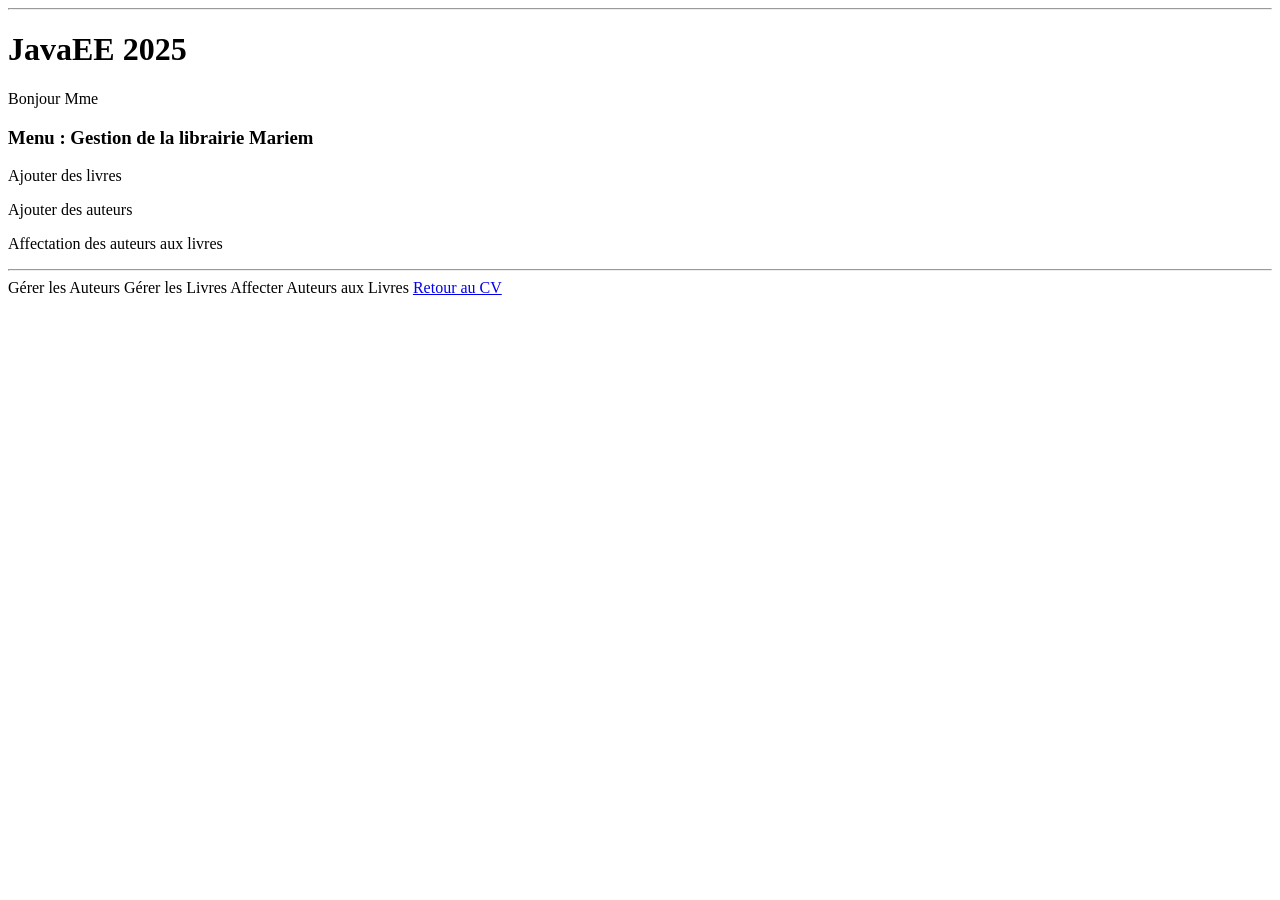
<file: src/main/resources/templates/index.html>
<!DOCTYPE html>
<html xmlns:th="http://www.thymeleaf.org" lang="fr">
<head>
    <meta charset="UTF-8">
    <link rel="stylesheet" th:href="@{/style.css}">
    <title>JavaEE 2025</title>
</head>
<body>
<hr class="top-rule">
<div class="main-header">
    <h1>JavaEE 2025</h1>
    <p>Bonjour Mme <span th:text="${userName}"></span></p>
</div>

<div class="menu-card">
    <h3>Menu : Gestion de la librairie Mariem</h3>
    <p>Ajouter des livres</p>
    <p>Ajouter des auteurs</p>
    <p>Affectation des auteurs aux livres</p>
    <hr>
    <div class="button-group">
        <a th:href="@{/authors}" class="btn-blue">Gérer les Auteurs</a>
        <a th:href="@{/books}" class="btn-blue">Gérer les Livres</a>
        <a th:href="@{/affectation}" class="btn-blue">Affecter Auteurs aux Livres</a>
        <a href="#" class="btn-blue">Retour au CV</a>
    </div>
</div>
</body>
</html>
</file>
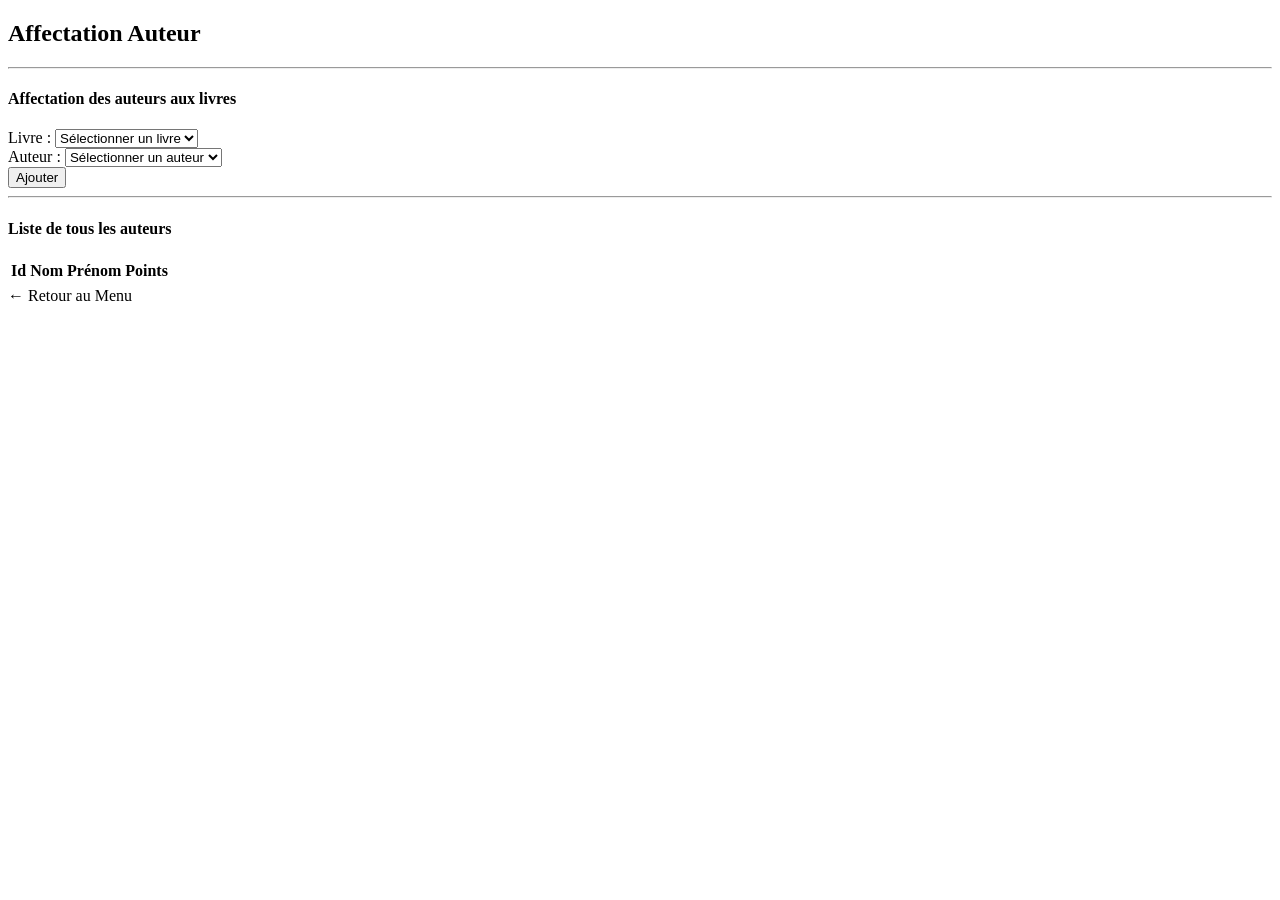
<file: src/main/resources/templates/affectation.html>
<!DOCTYPE html>
<html xmlns:th="http://www.thymeleaf.org" lang="fr">
<head>
    <meta charset="UTF-8">
    <title>Affectation Auteur</title>
    <link rel="stylesheet" th:href="@{/style.css}">
</head>
<body>
<div class="page">
    <h2>Affectation Auteur</h2>
    <hr>

    <h4>Affectation des auteurs aux livres</h4>

    <form action="/affectation" method="post">
        <div class="form-row">
            <label for="bookId">Livre :</label>
            <select id="bookId" name="bookId" required>
                <option value="" selected disabled>Sélectionner un livre</option>
                <option th:each="b : ${books}"
                        th:value="${b.id}"
                        th:text="${b.titre}">
                </option>
            </select>
        </div>

        <div class="form-row">
            <label for="authorId">Auteur :</label>
            <select id="authorId" name="authorId" required>
                <option value="" selected disabled>Sélectionner un auteur</option>
                <option th:each="a : ${authors}"
                        th:value="${a.id}"
                        th:text="${a.nom}">
                </option>
            </select>
        </div>

        <button class="btn-blue-small" type="submit">Ajouter</button>
    </form>

    <hr>

    <h4>Liste de tous les auteurs</h4>
    <table class="table">
        <thead>
        <tr>
            <th>Id</th>
            <th>Nom Prénom</th>
            <th>Points</th>
        </tr>
        </thead>
        <tbody>
        <tr th:each="a : ${allAuthors}">
            <td th:text="${a.id}"></td>
            <td th:text="${a.nom}"></td>
            <td th:text="${a.points}"></td>
        </tr>
        </tbody>
    </table>

    <a class="back-link" th:href="@{/}">← Retour au Menu</a>
</div>
</body>
</html>
</file>
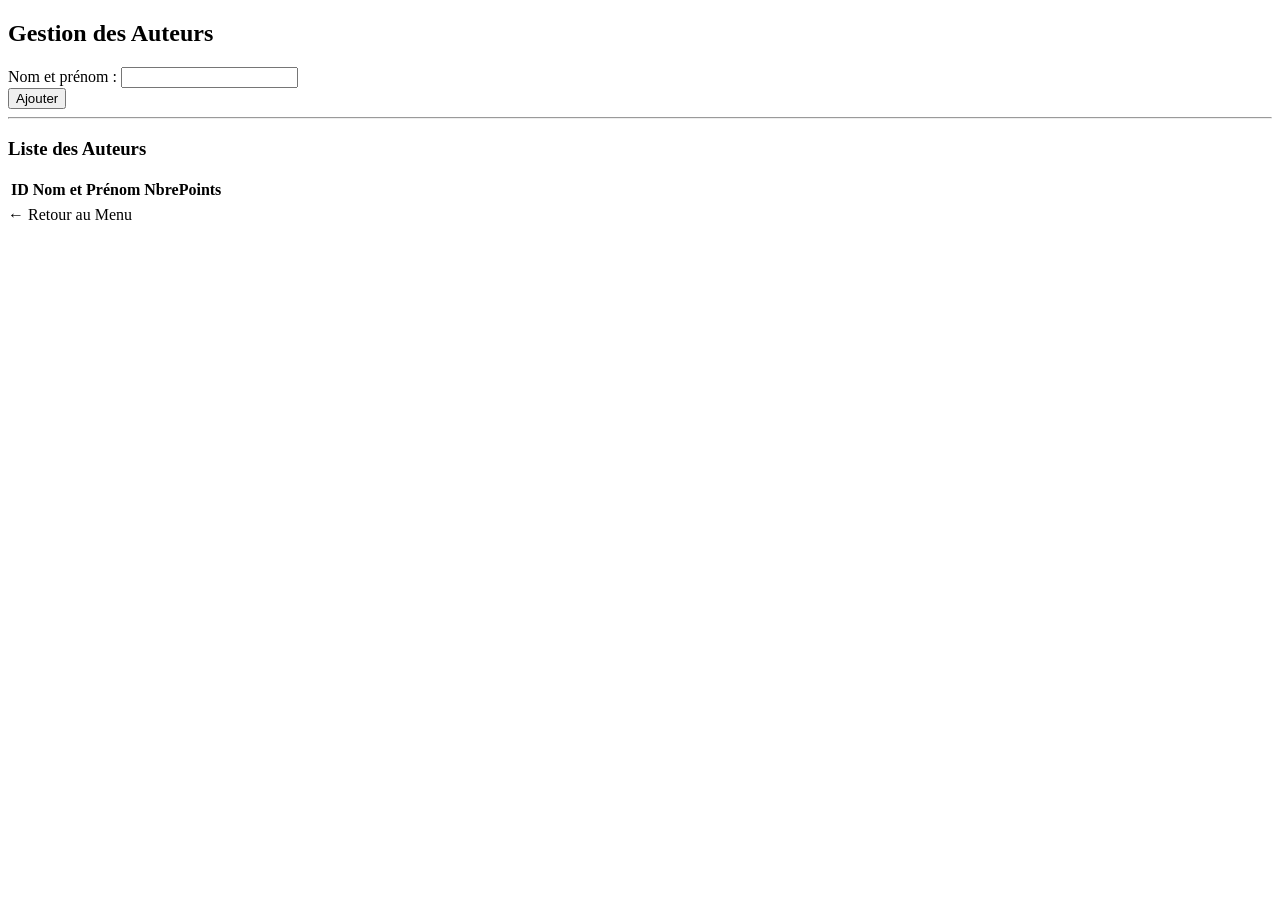
<file: src/main/resources/templates/authors.html>
<!DOCTYPE html>
<html xmlns:th="http://www.thymeleaf.org" lang="fr">
<head>
    <meta charset="UTF-8">
    <title>Gestion des Auteurs</title>
    <link rel="stylesheet" th:href="@{/style.css}">
</head>
<body>
<div class="page">
    <h2>Gestion des Auteurs</h2>

    <form action="/authors" method="post">
        <div class="form-row">
            <label for="nom">Nom et prénom :</label>
            <input id="nom" type="text" name="nom" required>
        </div>
        <button class="btn-green" type="submit">Ajouter</button>
    </form>

    <hr>

    <h3>Liste des Auteurs</h3>
    <table class="table">
        <thead>
        <tr>
            <th>ID</th>
            <th>Nom et Prénom</th>
            <th>NbrePoints</th>
        </tr>
        </thead>
        <tbody>
        <tr th:each="a : ${authors}">
            <td th:text="${a.id}"></td>
            <td th:text="${a.nom}"></td>
            <td th:text="${a.points}"></td>
        </tr>
        </tbody>
    </table>

    <a class="back-link" th:href="@{/}">← Retour au Menu</a>
</div>
</body>
</html>
</file>
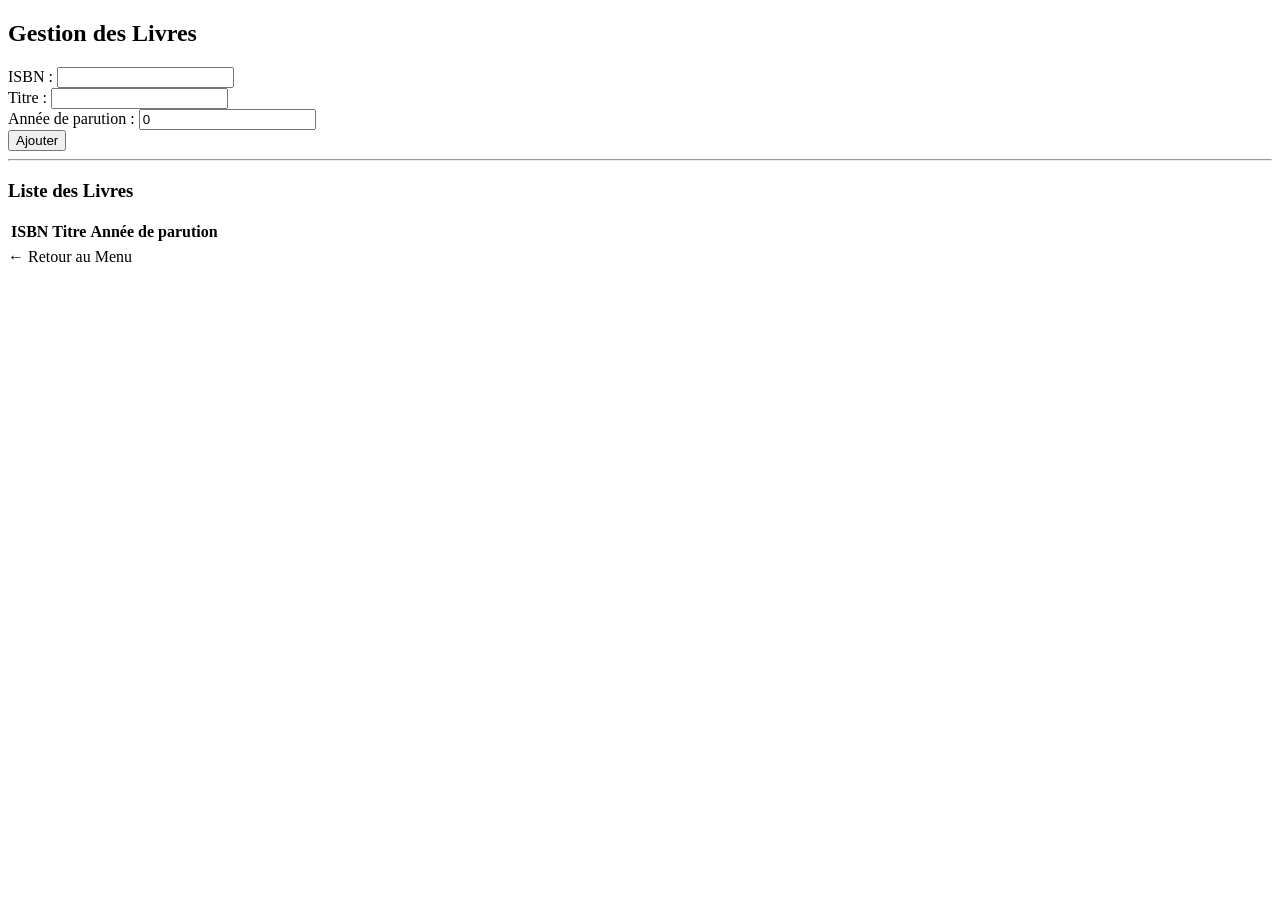
<file: src/main/resources/templates/books.html>
<!DOCTYPE html>
<html xmlns:th="http://www.thymeleaf.org" lang="fr">
<head>
    <meta charset="UTF-8">
    <title>Gestion des Livres</title>
    <link rel="stylesheet" th:href="@{/style.css}">
</head>
<body>
<div class="page">
    <h2>Gestion des Livres</h2>

    <form action="/books" method="post">
        <div class="form-row">
            <label for="isbn">ISBN :</label>
            <input id="isbn" type="text" name="isbn" required>
        </div>

        <div class="form-row">
            <label for="titre">Titre :</label>
            <input id="titre" type="text" name="titre" required>
        </div>

        <div class="form-row">
            <label for="anneeParution">Année de parution :</label>
            <input id="anneeParution" type="number" name="anneeParution" value="0" min="0" required>
        </div>

        <button class="btn-green" type="submit">Ajouter</button>
    </form>

    <hr>

    <h3>Liste des Livres</h3>
    <table class="table">
        <thead>
        <tr>
            <th>ISBN</th>
            <th>Titre</th>
            <th>Année de parution</th>
        </tr>
        </thead>
        <tbody>
        <tr th:each="l : ${books}">
            <td th:text="${l.isbn}"></td>
            <td th:text="${l.titre}"></td>
            <td th:text="${l.anneeParution}"></td>
        </tr>
        </tbody>
    </table>

    <a class="back-link" th:href="@{/}">← Retour au Menu</a>
</div>
</body>
</html>
</file>
